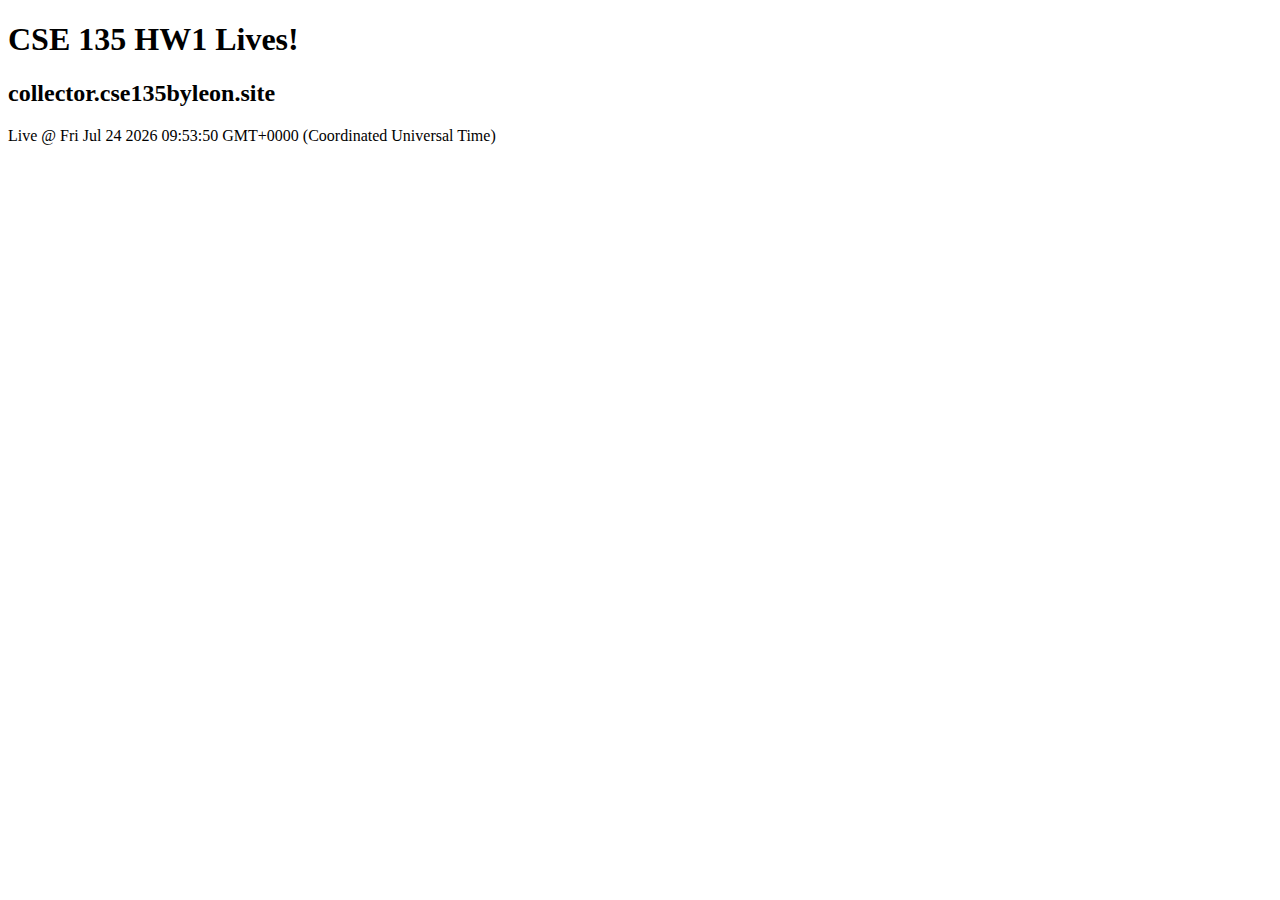
<file: collector.cse135byleon.site/public_html/index.html>
<!DOCTYPE html>
<html lang="en">

<head>
  <meta charset="UTF-8" />
  <meta name="viewport" content="width=device-width, initial-scale=1.0" />
  <title>CSE 135 HW Lives!</title>
</head>

<body>
  <h1>CSE 135 HW1 Lives!</h1>
  <h2>collector.cse135byleon.site</h2>
  <script>
    document.write(`Live @ ${new Date()}`);
  </script>

</body>

</html>
</file>
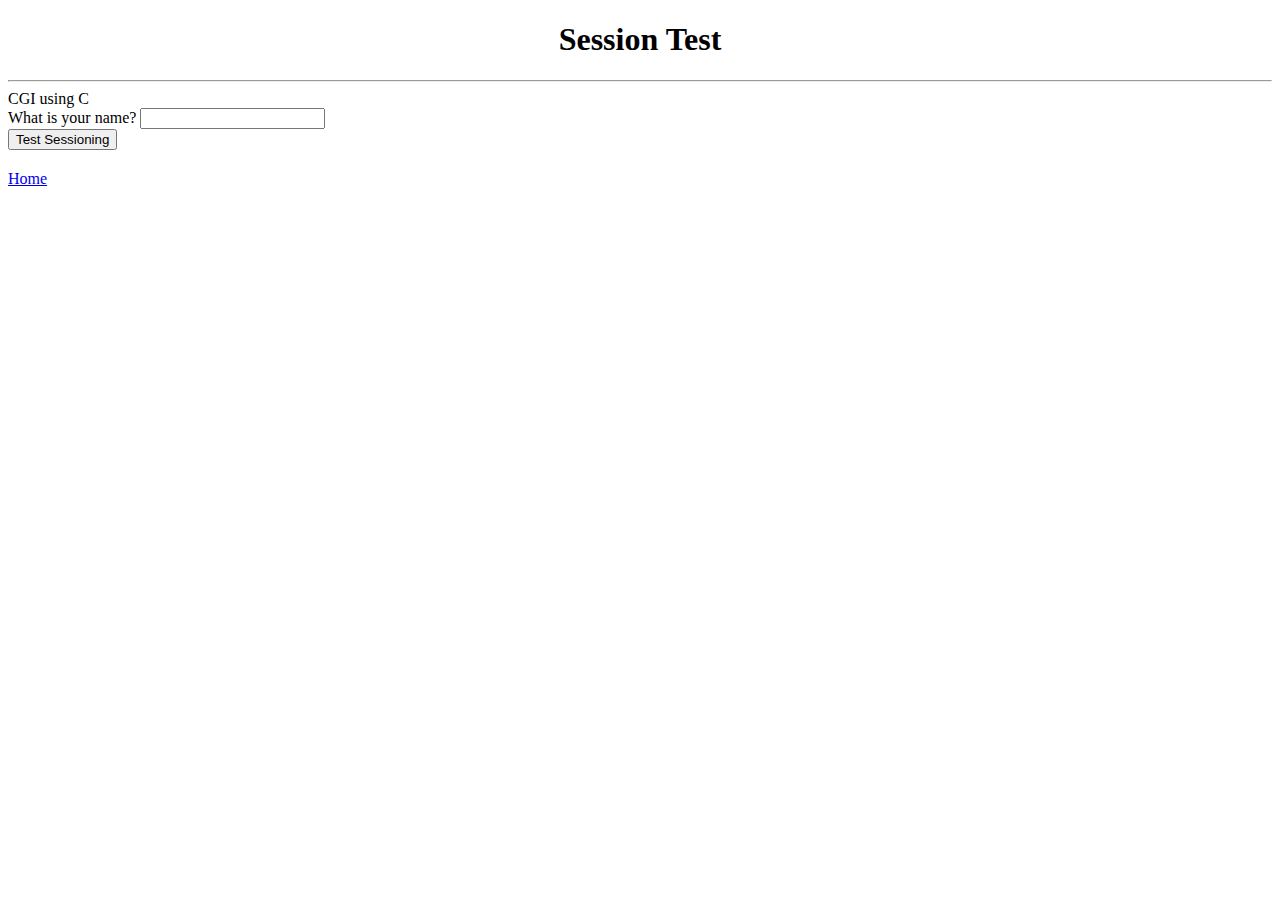
<file: html/c-cgiform.html>
<!doctype html>
<html>

<head>
  <title>CGI Form</title>
</head>

<body>
  <h1 align="center">Session Test</h1>
  <hr>
  <label for="cgi-lang">CGI using C</label>
  <form action="/cgi-bin/c-sessions-1.cgi" method="Post" id="form">
    <label>What is your name? <input type="text" name="username" autocomplete="off"></label>
    <br>
    <input type="submit" value="Test Sessioning">
  </form>

  <a href="/" style="display:inline-block;margin-top:20px;">Home</a> 

</body>

</html>
</file>
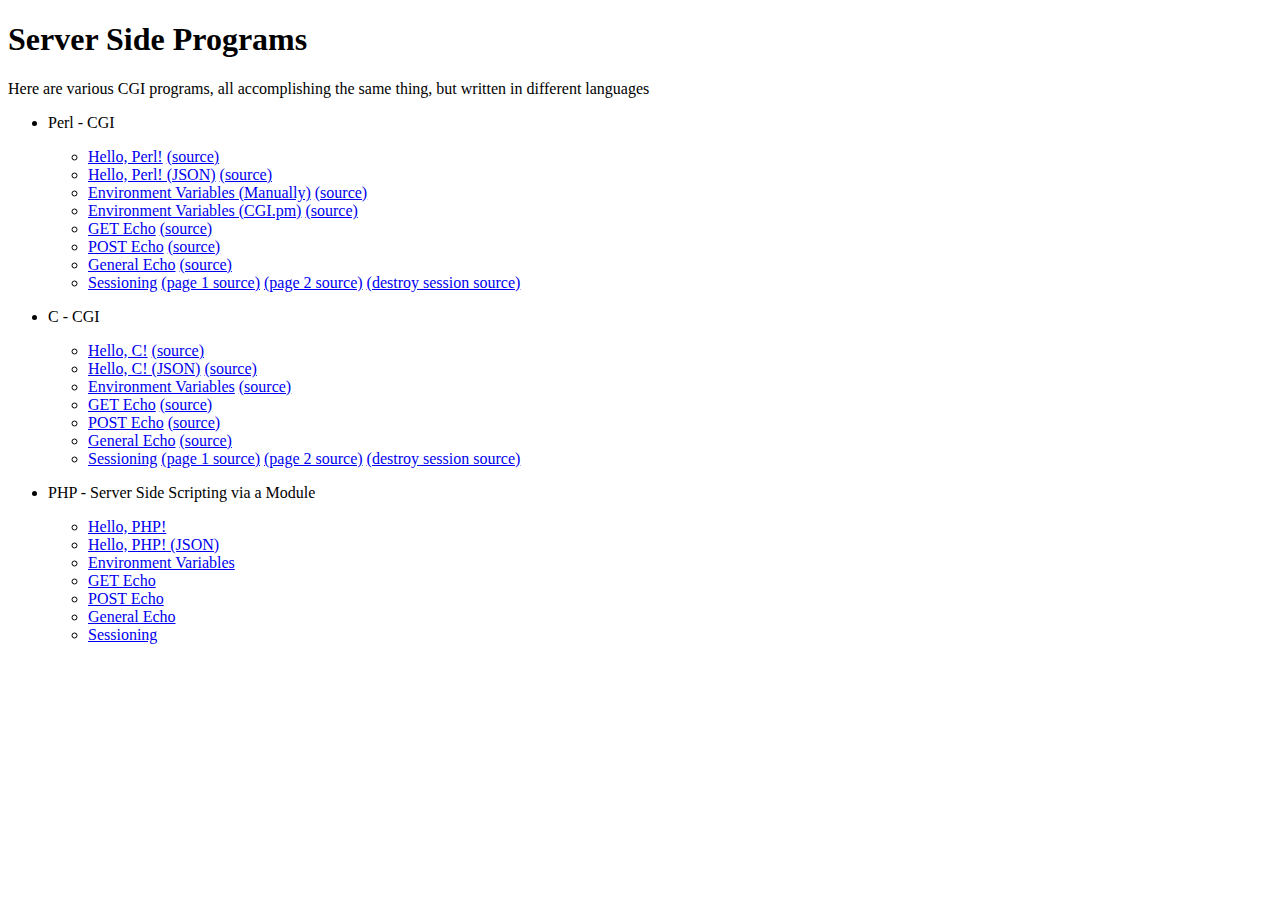
<file: html/cgi.html>
<!DOCTYPE html>
<html lang="en">

<head>
  <meta charset="UTF-8" />
  <meta name="viewport" content="width=device-width, initial-scale=1.0" />
  <title>CGI Programs</title>
</head>

<body>
  <header>
    <h1>Server Side Programs</h1>
    <p>
      Here are various CGI programs, all accomplishing the same thing, but
      written in different languages
    </p>
  </header>

  <main>
    <ul>
      <li>
        <p>Perl - CGI</p>
        <ul>
          <li>
            <a href="/cgi-bin/perl-hello-html-world.pl">Hello, Perl!</a>
            <a href="/src/perl-html-world.pl">(source)</a>
          </li>
          <li>
            <a href="/cgi-bin/perl-hello-json-world.pl">Hello, Perl! (JSON)</a>
            <a href="/src/perl-json-world.pl">(source)</a>
          </li>
          <li>
            <a href="/cgi-bin/perl-env.pl">Environment Variables (Manually)</a>
            <a href="/src/perl-env.pl">(source)</a>
          </li>
          <li>
            <a href="/cgi-bin/perl-env-pm.pl">Environment Variables (CGI.pm)</a>
            <a href="/src/perl-env-pm.pl">(source)</a>
          </li>
          <li>
            <a href="/cgi-bin/perl-get-echo.pl">GET Echo</a>
            <a href="/src/perl-get-echo.pl">(source)</a>
          </li>
          <li>
            <a href="/cgi-bin/perl-post-echo.pl">POST Echo</a>
            <a href="/src/perl-post-echo.pl">(source)</a>
          </li>
          <li>
            <a href="/cgi-bin/perl-general-echo.pl">General Echo</a>
            <a href="/src/perl-general-echo.pl">(source)</a>
          </li>
          <li>
            <a href="/perl-cgiform.html">Sessioning</a>
            <a href="/src/perl-sessions-1.pl">(page 1 source)</a>
            <a href="/src/perl-sessions-2.pl">(page 2 source)</a>
            <a href="/src/perl-destroy-session.pl">(destroy session source)</a>
          </li>
        </ul>
      </li>
      <li>
        <p>C - CGI</p>
        <ul>
          <li>
            <a href="/cgi-bin/c-hello-html-world.cgi">Hello, C!</a>
            <a href="/src/c-hello-html-world.c">(source)</a>
          </li>
          <li>
            <a href="/cgi-bin/c-hello-json-world.cgi">Hello, C! (JSON)</a>
            <a href="/src/c-hello-json-world.c">(source)</a>
          </li>
          <li>
            <a href="/cgi-bin/c-env.cgi">Environment Variables</a>
            <a href="/src/c-env.c">(source)</a>
          </li>
          <li>
            <a href="/cgi-bin/c-get-echo.cgi">GET Echo</a>
            <a href="/src/c-get-echo.c">(source)</a>
          </li>
          <li>
            <a href="/cgi-bin/c-post-echo.cgi">POST Echo</a>
            <a href="/src/c-post-echo.c">(source)</a>
          </li>
          <li>
            <a href="/cgi-bin/c-general-request-echo.cgi">General Echo</a>
            <a href="/src/c-general-request-echo.c">(source)</a>
          </li>
          <li>
            <a href="/c-cgiform.html">Sessioning</a>
            <a href="/src/c-sessions-1.c">(page 1 source)</a>
            <a href="/src/c-sessions-2.c">(page 2 source)</a>
            <a href="/src/c-destroy-session.c">(destroy session source)</a>
          </li>
        </ul>
      </li>
      <li>
        <p>PHP - Server Side Scripting via a Module</p>
        <ul>
          <li>
            <a href="/cgi-bin/php-hello-html-world.php">Hello, PHP!</a>
          </li>
          <li>
            <a href="/cgi-bin/php-hello-json-world.php">Hello, PHP! (JSON)</a>
          </li>
          <li>
            <a href="/cgi-bin/php-env.php">Environment Variables</a>
          </li>
          <li>
            <a href="/cgi-bin/php-get-echo.php">GET Echo</a>
          </li>
          <li>
            <a href="/cgi-bin/php-post-echo.php">POST Echo</a>
          </li>
          <li>
            <a href="/cgi-bin/php-general-echo.php">General Echo</a>
          </li>
          <li>
            <a href="/php-cgiform.html">Sessioning</a>
          </li>
        </ul>
      </li>
    </ul>
  </main>
</body>

</html>
</file>
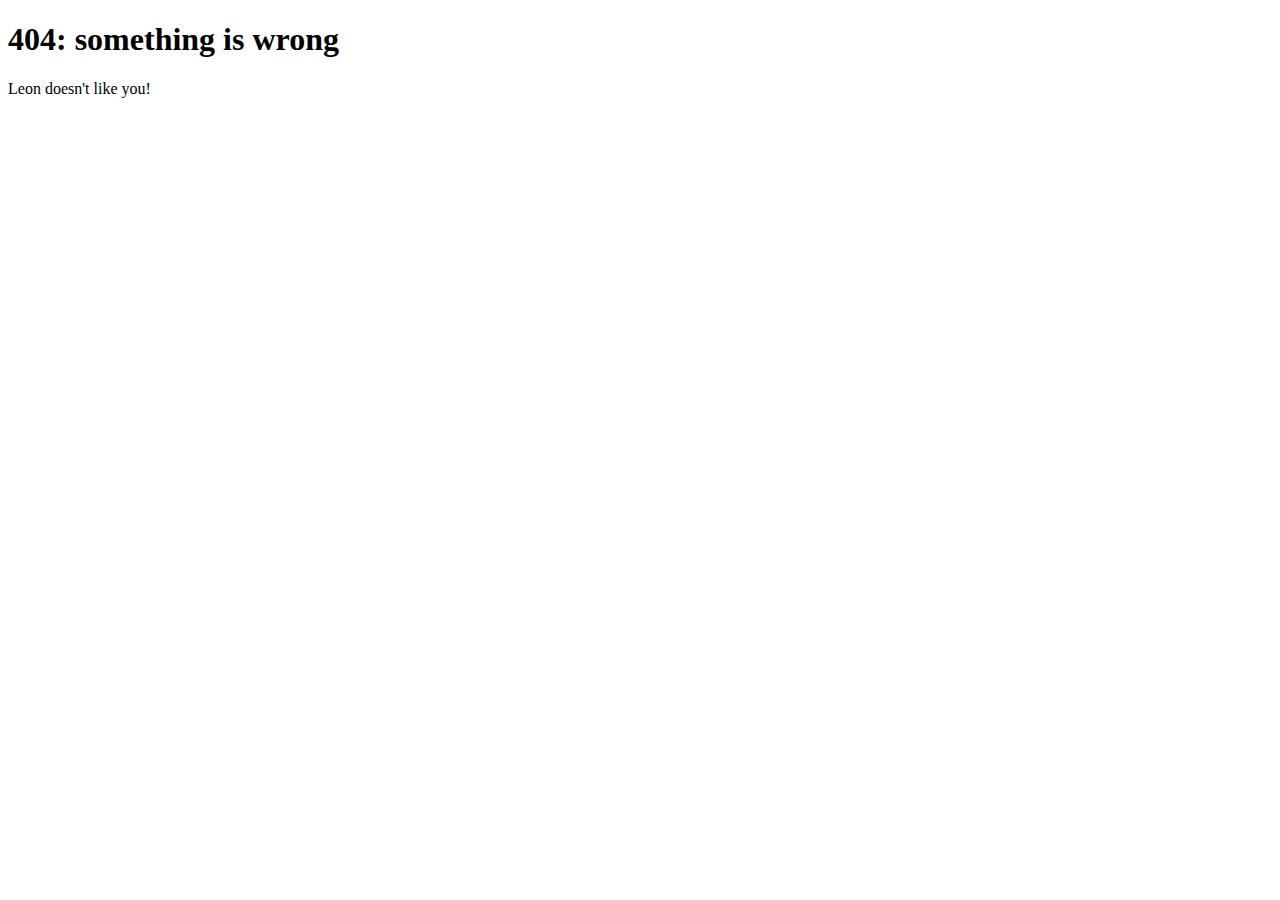
<file: html/new404.html>
<!DOCTYPE html>
<html lang="en">

<head>
  <meta charset="UTF-8">
  <meta name="viewport" content="width=device-width, initial-scale=1.0">
  <title>404</title>
  <link rel="icon" type="image/png" sizes="32x32" href="/favicon-32x32.png">
  <link rel="icon" type="image/png" sizes="16x16" href="/favicon-16x16.png">
</head>

<body>
  <h1>404: something is wrong</h1>
  <p>Leon doesn't like you!</p>
</body>

</html>
</file>
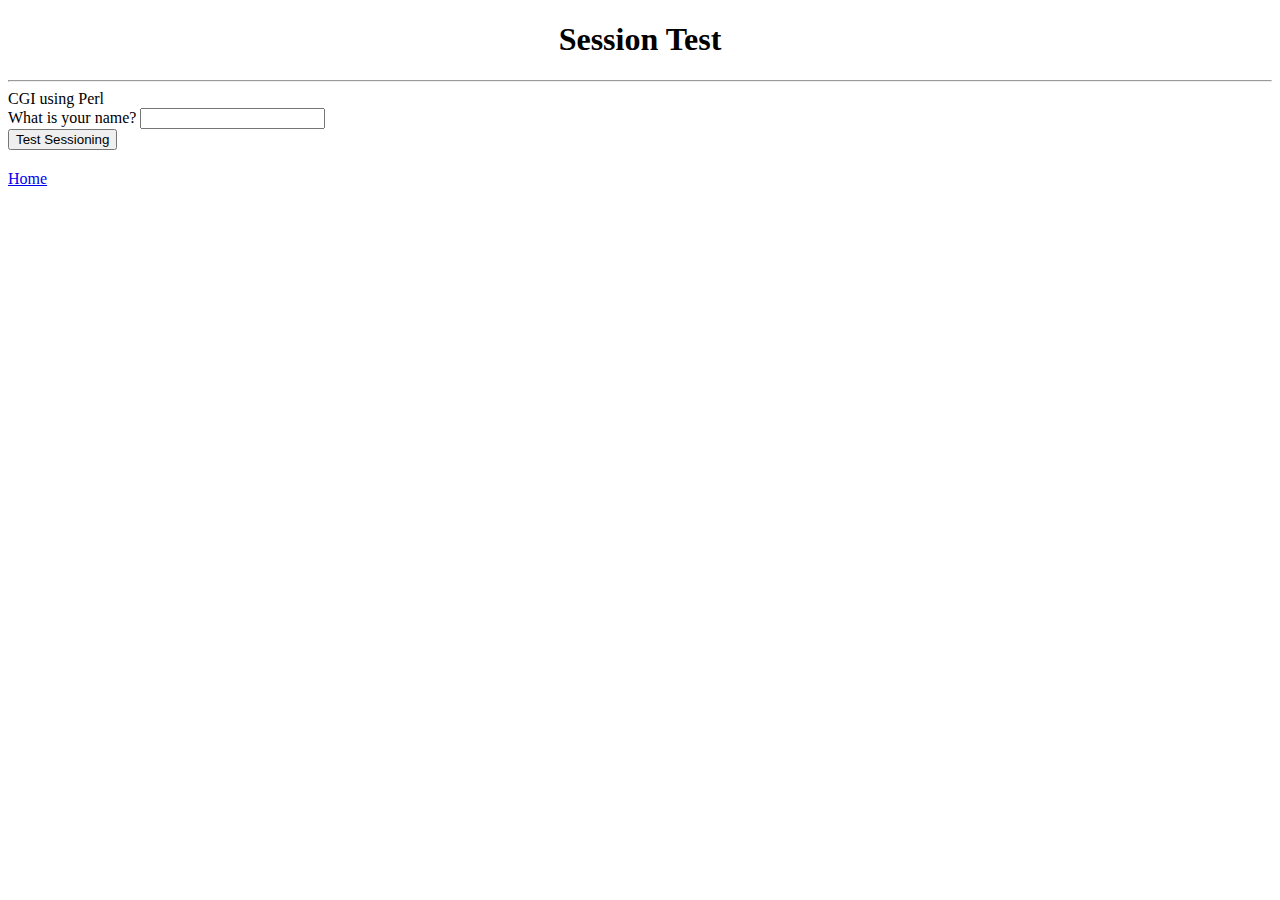
<file: html/perl-cgiform.html>
<!doctype html>
<html>

<head>
  <title>CGI Form</title>
</head>

<body>
  <h1 align="center">Session Test</h1>
  <hr>
  <label for="cgi-lang">CGI using Perl</label>
  <form action="/cgi-bin/perl-sessions-1.pl" method="Post" id="form">
    <label>What is your name? <input type="text" name="username" autocomplete="off"></label>
    <br>
    <input type="submit" value="Test Sessioning">
  </form>
  
  <a href="/" style="display:inline-block;margin-top:20px;">Home</a> 

</body>

</html>
</file>
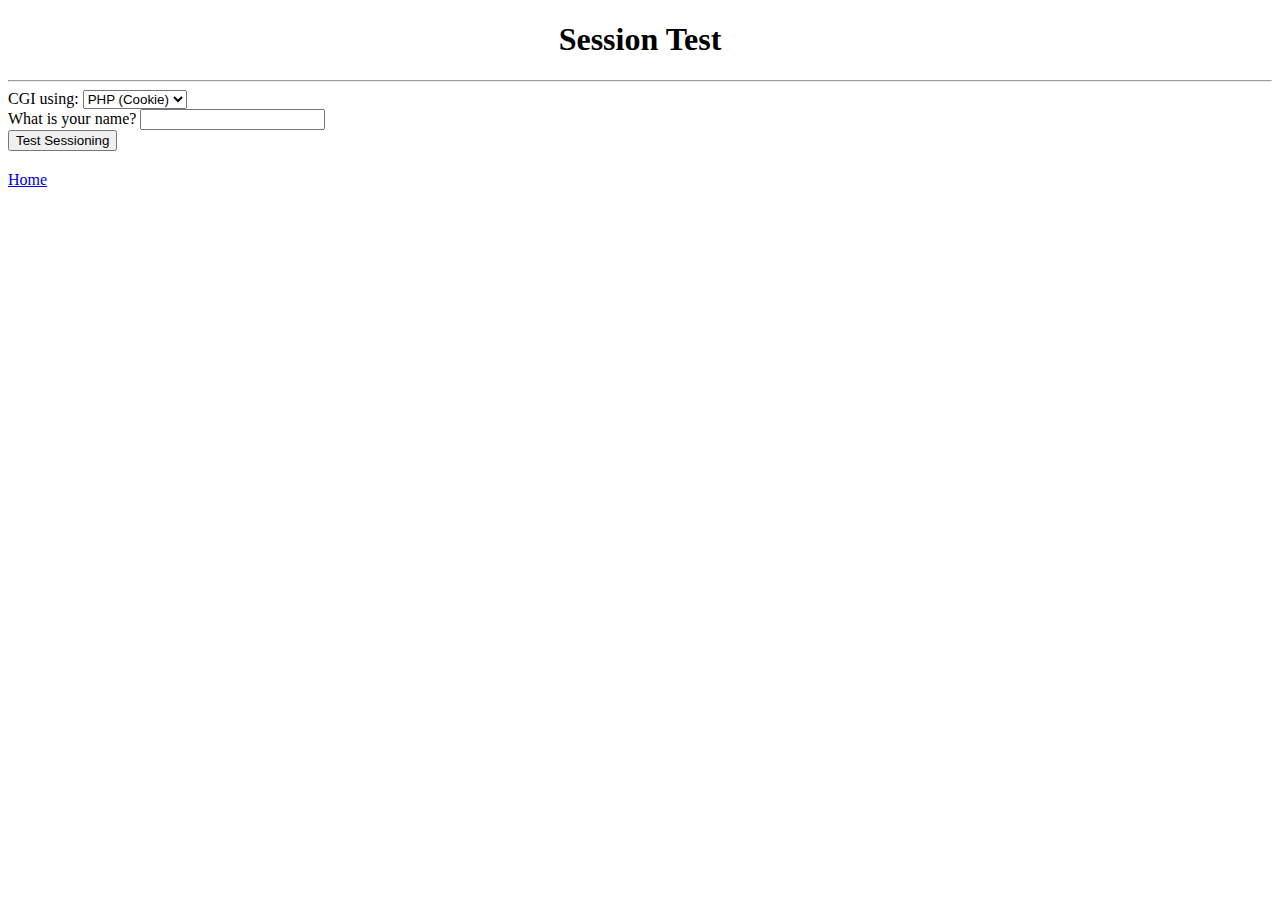
<file: html/php-cgiform.html>
<!doctype html>
<html>

<head>
  <title>CGI Form</title>
</head>

<body>
  <h1 align="center">Session Test</h1>
  <hr>
  <label for="cgi-lang">CGI using:</label>
  <select name="cgi-lang" id="cgi">
    <option value="php-cookie-sessions-1.php">PHP (Cookie)</option>
    <option value="php-URL-sessions-1.php">PHP (URL)</option>
  </select>
  <form action="/cgi-bin/php-cookie-sessions-1.php" method="Post" id="form">
    <label>What is your name? <input type="text" name="username" autocomplete="off"></label>
    <br>
    <input type="submit" value="Test Sessioning">
  </form>
  
  <a href="/" style="display:inline-block;margin-top:20px;">Home</a> 

  <script>
    document.getElementById('form').onsubmit = function () {
      value = document.getElementById('cgi').value;
      document.getElementById('form').action = `/cgi-bin/${value}`;
    }
  </script>
</body>

</html>
</file>
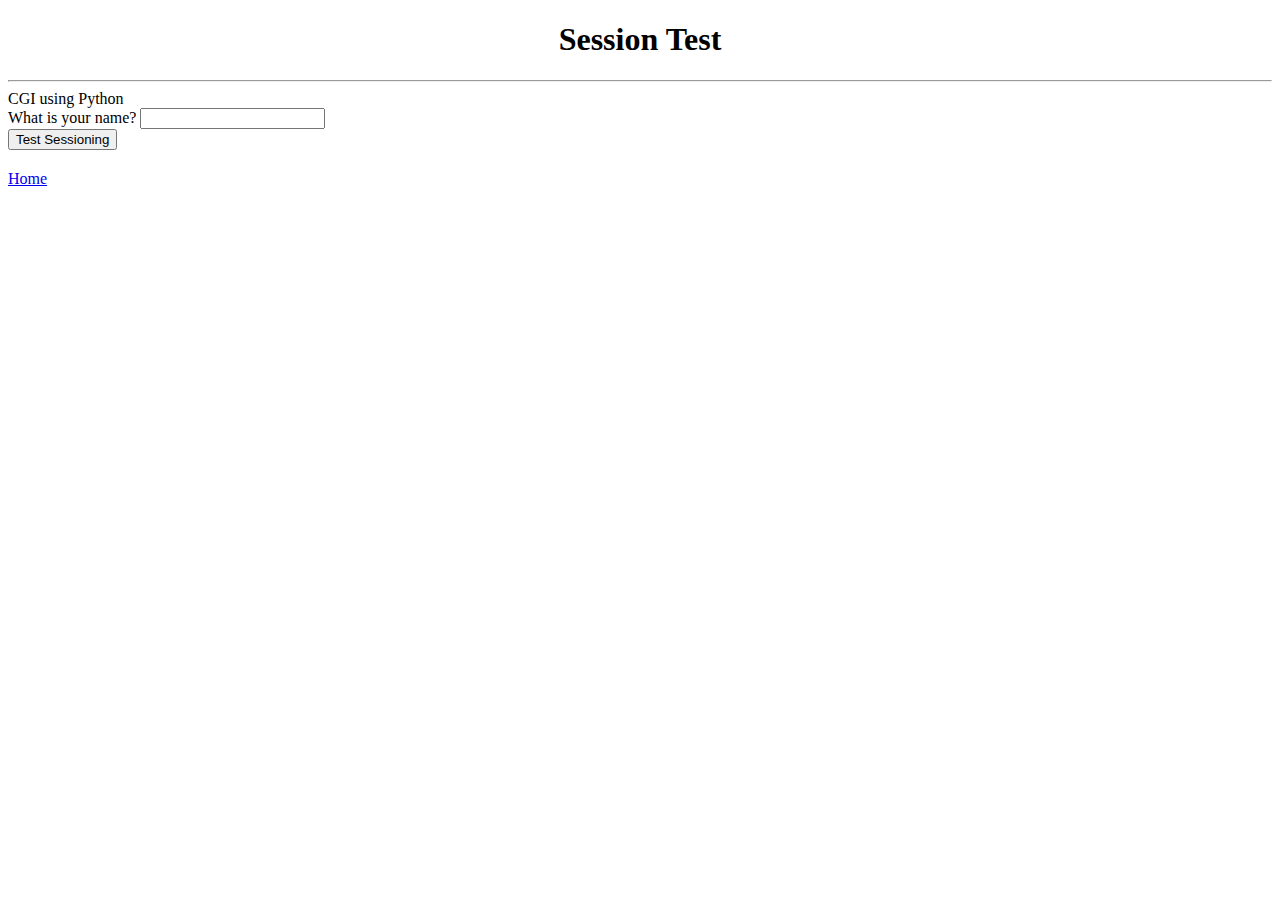
<file: html/py-cgiform.html>
<!doctype html>
<html>

<head>
  <title>CGI Form</title>
</head>

<body>
  <h1 align="center">Session Test</h1>
  <hr>
  <label for="cgi-lang">CGI using Python</label>
  <form action="/cgi-bin/py-sessions-1.py" method="Post" id="form">
    <label>What is your name? <input type="text" name="username" autocomplete="off"></label>
    <br>
    <input type="submit" value="Test Sessioning">
  </form>

  <a href="/" style="display:inline-block;margin-top:20px;">Home</a> 

</body>

</html>
</file>
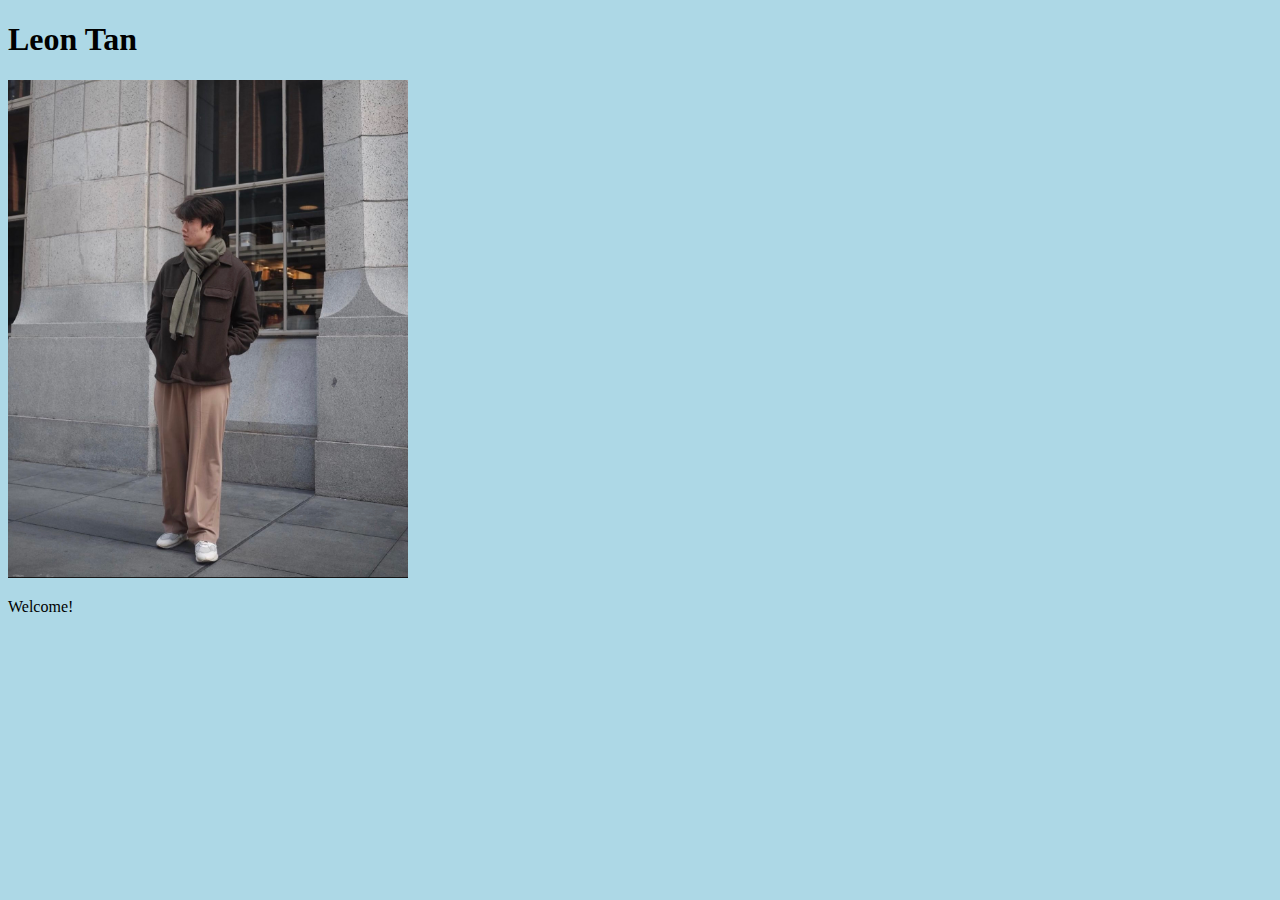
<file: html/members/leontan.html>
<!DOCTYPE html>
<html lang='en'>
  <head>
    <meta charset='UTF-8'>
    <title>Leon Tan</title>
    <link rel="icon" type="image/png" sizes="32x32" href="/favicon-32x32.png">
    <link rel="icon" type="image/png" sizes="16x16" href="/favicon-16x16.png">

    <!-- add some javascript -->
<script type="text/javascript">
var images = new Array();
function preloadImages(){
    for (i=0; i < preloadImages.arguments.length; i++){
       images[i] = new Image();
       images[i].src = preloadImages.arguments[i];
    }
}
preloadImages("leon.jpg");
</script>

  </head>
  <body style='background: lightblue'>
    <h1>Leon Tan</h1>
    <img src="leon.jpg" alt="My Pic" style='width: 25em'>
    <p>Welcome!</p>
  </body>
</html>
</file>
